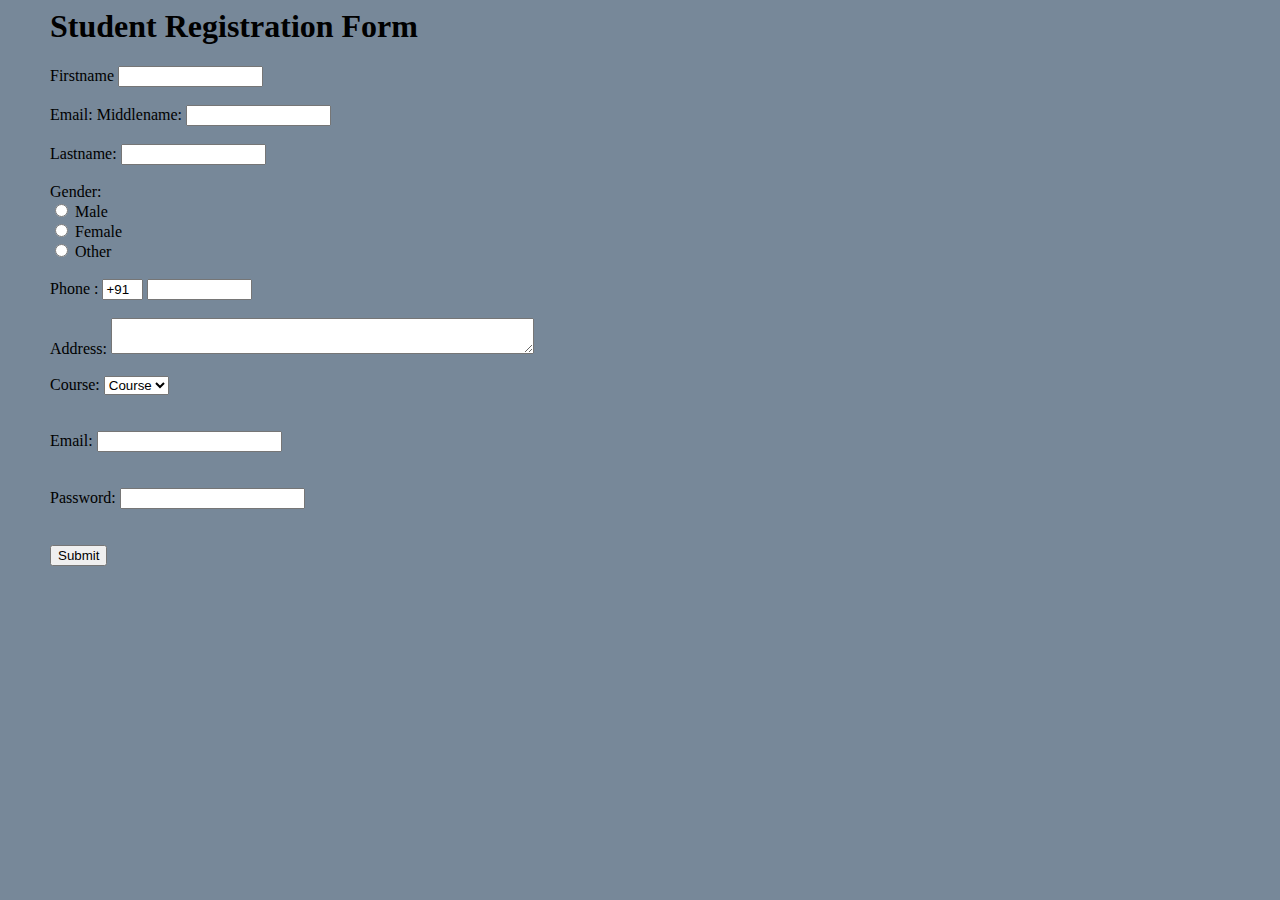
<file: index.html>
<html>
    <title>
        Student Registration Form
    </title>
    <head>
        <link rel="stylesheet" href="srf.css">
        <link rel="stylesheet" src="srf.js">
    </head>
    <body>
      <form>
        <h1>Student Registration Form</h1>           
        <label> Firstname </label>         
        <input type="text" name="firstname" size="15"/><br><br>
        Email:   
        <label> Middlename: </label>     
        <input type="text" name="middlename" size="15"/> <br> <br>  
        <label> Lastname: </label>         
        <input type="text" name="lastname" size="15"/> <br> <br>    
        <label>Gender:</label><br>  
        <input type="radio" name="male"/> Male <br>  
        <input type="radio" name="female"/> Female <br>  
        <input type="radio" name="other"/> Other <br><br> 
        <label>Phone :</label>  
        <input type="text" name="country code"  value="+91" size="2"/>   
        <input type="text" name="phone" size="10"/> <br> <br>  
        <label>Address: </label>
        <textarea cols="50" rows="2" value="address"></textarea>  
        <br> <br>
        <label>Course:</label>   
        <select>  
        <option value="Course">Course</option>  
        <option value="BCA">BCA</option>  
        <option value="BBA">BBA</option>  
        <option value="B.Tech">B.Tech</option>  
        <option value="MBA">MBA</option>  
        <option value="MCA">MCA</option>  
        <option value="M.Tech">M.Tech</option>  
        </select><br><br><br> 
        Email:  
        <input type="email" id="email" name="email"/> <br>    
        <br> <br>  
        Password:  
        <input type="Password" id="pass" name="pass"> <br>   
        <br>   
        <br> 
        <div class="submit">
        <input type="button" value="Submit"/>  
        </div> 
      </form>  
    </body>
</html>
</file>
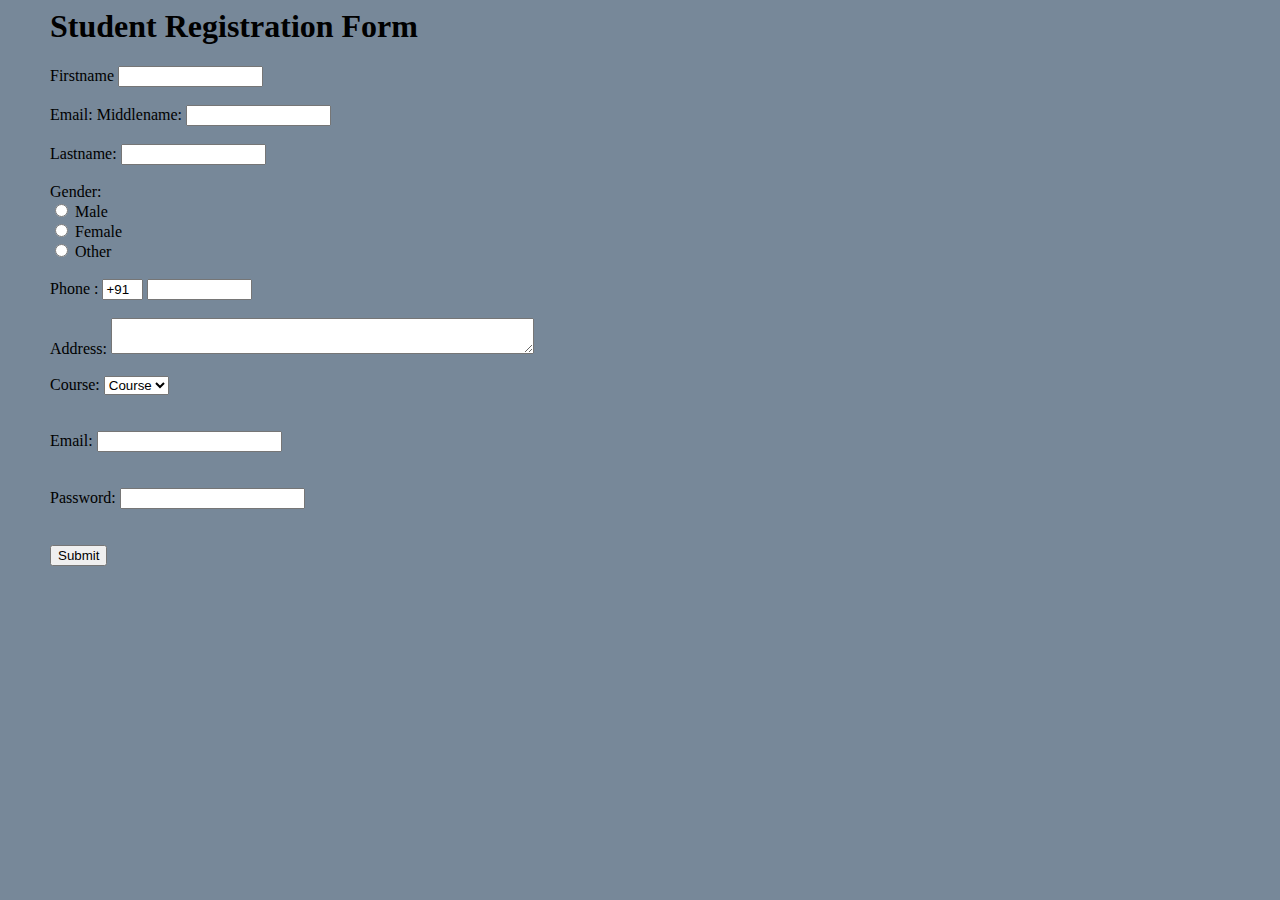
<file: srf.html>
<html>
    <title>
        Student Registration Form
    </title>
    <head>
        <link rel="stylesheet" href="srf.css">
        <link rel="stylesheet" src="srf.js">
    </head>
    <body>
      <form>
        <h1>Student Registration Form</h1>           
        <label> Firstname </label>         
        <input type="text" name="firstname" size="15"/><br><br>
        Email:   
        <label> Middlename: </label>     
        <input type="text" name="middlename" size="15"/> <br> <br>  
        <label> Lastname: </label>         
        <input type="text" name="lastname" size="15"/> <br> <br>    
        <label>Gender:</label><br>  
        <input type="radio" name="male"/> Male <br>  
        <input type="radio" name="female"/> Female <br>  
        <input type="radio" name="other"/> Other <br><br> 
        <label>Phone :</label>  
        <input type="text" name="country code"  value="+91" size="2"/>   
        <input type="text" name="phone" size="10"/> <br> <br>  
        <label>Address: </label>
        <textarea cols="50" rows="2" value="address"></textarea>  
        <br> <br>
        <label>Course:</label>   
        <select>  
        <option value="Course">Course</option>  
        <option value="BCA">BCA</option>  
        <option value="BBA">BBA</option>  
        <option value="B.Tech">B.Tech</option>  
        <option value="MBA">MBA</option>  
        <option value="MCA">MCA</option>  
        <option value="M.Tech">M.Tech</option>  
        </select><br><br><br> 
        Email:  
        <input type="email" id="email" name="email"/> <br>    
        <br> <br>  
        Password:  
        <input type="Password" id="pass" name="pass"> <br>   
        <br>   
        <br> 
        <div class="submit">
        <input type="button" value="Submit"/>  
        </div> 
      </form>  
    </body>
</html>
</file>
<file: srf.css>
body {
    background-color:lightslategrey;
    margin-left: 50px;
    font-family:Verdana;
    text-align: left;
}
.submit{
    color: coral;
}
</file>
